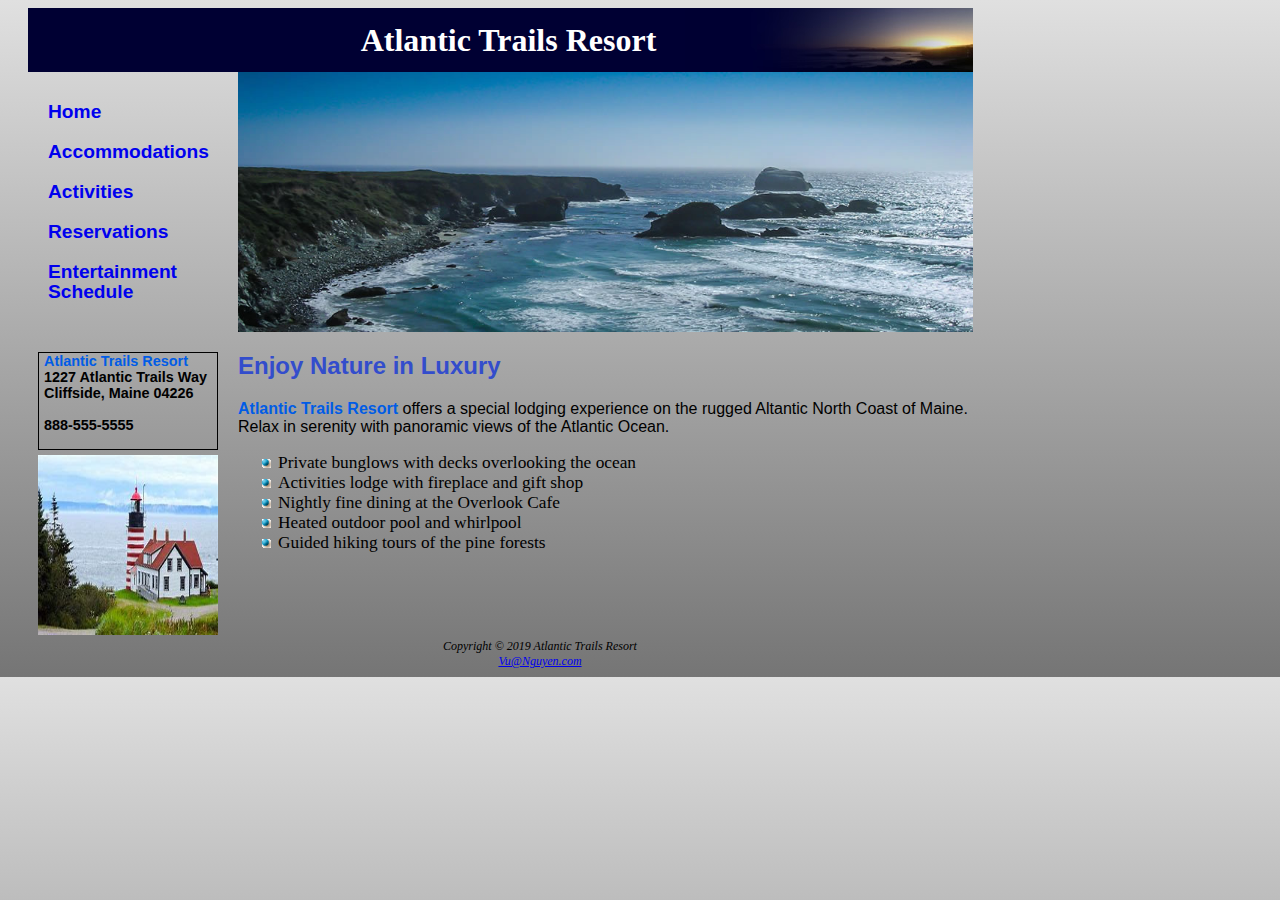
<file: index.html>
<!doctype html>
<html lang="en">
  <head>
    <meta charset="utf-8">
    <meta name="viewport" content="width=device-width, initial-scale=1, shrink-to-fit=no">
    <link rel="stylesheet" type="text/css" href="atlantic.css">
    <link rel="icon" href="images/favicon.ico" type="image/x-icon">
    <title>Atlantic Trails Resort</title>
  </head>
  
  <body class="body">
    <div id="wrapper">
      <div class="header">
        
            <h1>Atlantic Trails Resort</h1>
        
      </div>
      
      <div class="tbrow">
        <div class="nav">
            <nav>
                <a href="index.html">Home</a> &nbsp;&nbsp;
                <a href="accommodations.html">Accommodations</a> &nbsp;&nbsp;
                <a href="activities">Activities</a> &nbsp;&nbsp;
                <a href="reservations">Reservations</a>&nbsp;&nbsp;
                <a href="entertainmentschedule">Entertainment Schedule</a>
            </nav>
            <div class="contact">
              <span class="resort">Atlantic Trails Resort</span> <br>
              1227 Atlantic Trails Way <br>
              Cliffside, Maine 04226 <br> <br>
              888-555-5555 <br> <br>
            </div>      
            <img src="images/lighthouse1.jpg" alt="Lighthouse photo">
        </div>
          
        <div class="main">
          
          <div id="indexpage-mainimage"></div>
          <h2>Enjoy Nature in Luxury</h2>
          <!-- <img src="images/coast.jpg" alt="Coast photo">
          <img src="images/harbor1.png" alt="Harbor photo"> -->
          
          <p><span class="resort">Atlantic Trails Resort</span> offers a special lodging experience on the rugged Altantic North Coast of Maine. Relax in serenity with panoramic views of the Atlantic Ocean.</p>
          <ul>
              <li>Private bunglows with decks overlooking the ocean</li>
              <li>Activities lodge with fireplace and gift shop</li>
              <li>Nightly fine dining at the Overlook Cafe</li>
              <li>Heated outdoor pool and whirlpool</li>
              <li>Guided hiking tours of the pine forests</li>
          </ul>
              
            
        </div>
      </div>
      
      
      <div class="footer">
        
            Copyright &copy; 2019 Atlantic Trails Resort <br>
            <a href="#">Vu@Nguyen.com</a>
        
      </div>
      
    </div>  
  </body>
</html>
</file>
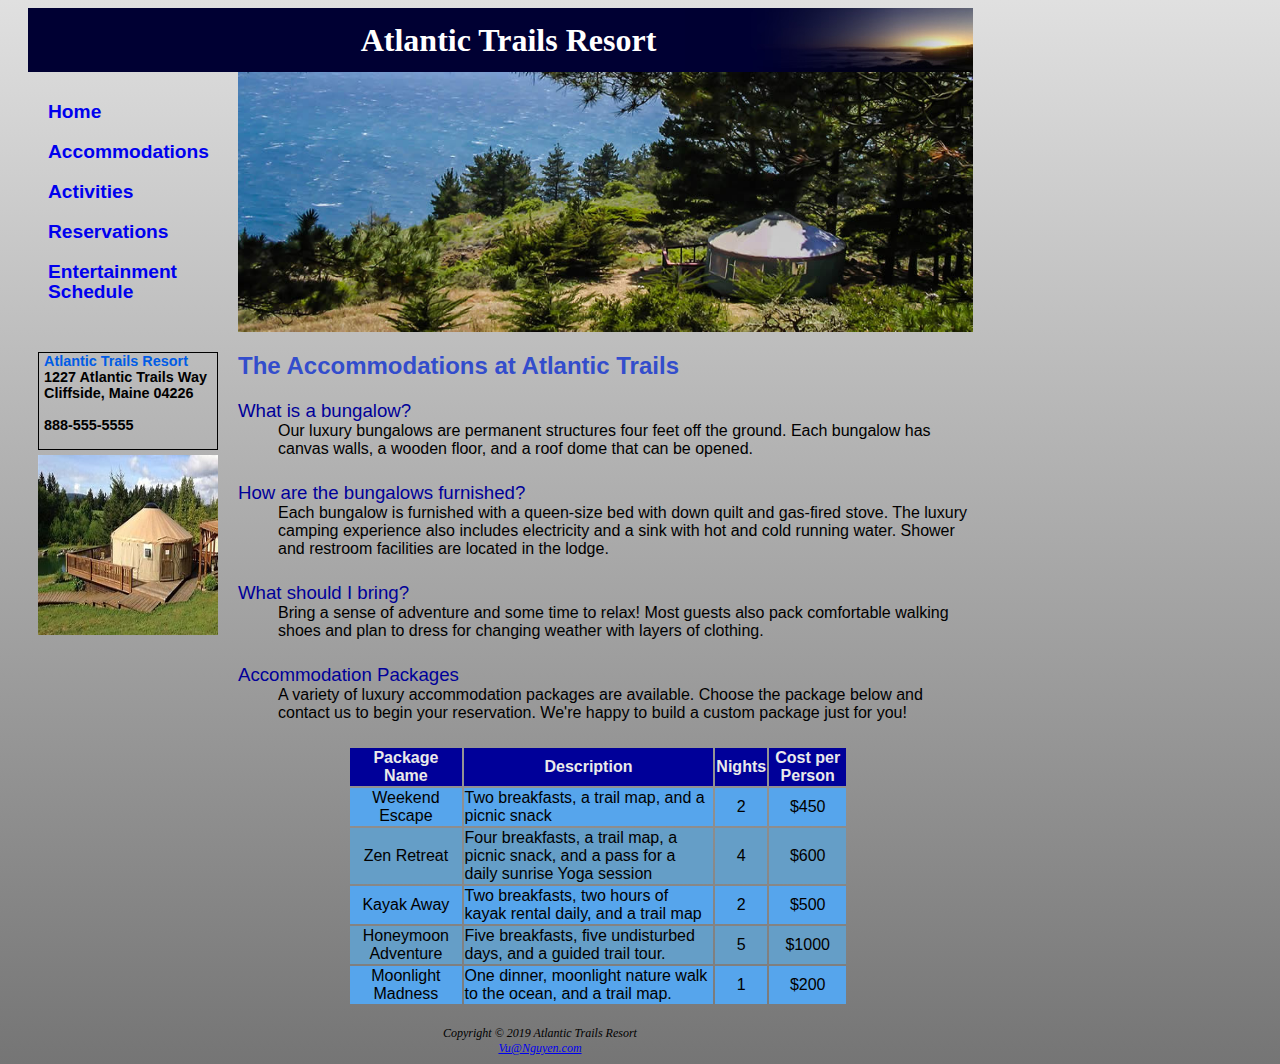
<file: accommodations.html>
<!doctype html>
<html lang="en">
  <head>
    <meta charset="utf-8">
    <meta name="viewport" content="width=device-width, initial-scale=1, shrink-to-fit=no">
    <link rel="stylesheet" type="text/css" href="atlantic.css">
    <link rel="icon" href="images/favicon.ico" type="image/x-icon">
    <title>Atlantic Trails Resort</title>
  </head>
  <body class="body">
    <div id="wrapper">
      <div class="header">
        <h1>Atlantic Trails Resort</h1>
      </div>
      <div class="tbrow">
        <div class="nav">
          <nav>
              <a href="index.html">Home</a> &nbsp;&nbsp;
              <a href="accommodations.html">Accommodations</a> &nbsp;&nbsp;
              <a href="activities">Activities</a> &nbsp;&nbsp;
              <a href="reservations">Reservations</a>&nbsp;&nbsp;
              <a href="entertainmentschedule">Entertainment Schedule</a>
          </nav>
          <div class="contact">
            <span class="resort">Atlantic Trails Resort</span> <br>
            1227 Atlantic Trails Way <br>
            Cliffside, Maine 04226 <br> <br>
            888-555-5555 <br> <br>
          </div>      
          <img src="images/bungalow3.png" alt="Bungalow3 photo">
        </div>
        <div class="main">
          <div id="accommodationspage-mainimage"></div>
          <h2>The Accommodations at Atlantic Trails</h2>
          <!-- <img src="images/bungalow1.jpg" alt="Bungalow1 photo">
          <img src="images/bungalow2.jpg" alt="Bungalow2 photo"> -->
          
          <dl>
            <dt>What is a bungalow?</dt>
            <dd>Our luxury bungalows are permanent structures four feet off the ground. Each bungalow has canvas walls, a wooden floor, and a roof dome that can be opened.</dd>
            <dt>How are the bungalows furnished?</dt>
            <dd>Each bungalow is furnished with a queen-size bed with down quilt and gas-fired stove. The luxury camping experience also includes electricity and a sink 
                with hot and cold running water. Shower and restroom facilities are located in the lodge.</dd>
            <dt>What should I bring?</dt>
            <dd>Bring a sense of adventure and some time to relax! Most guests also pack comfortable walking shoes and plan to dress for changing weather with layers of clothing.</dd>
            <dt>Accommodation Packages</dt>
            <dd>A variety of luxury accommodation packages are available. Choose the package below and contact us to begin your reservation. We're happy to build a custom package just for you!</dd>
          </dl>
          <table class="table">
            <tr>
              <th>Package Name</th>
              <th>Description</th>
              <th>Nights</th>
              <th>Cost per Person</th>
            </tr>
            <tr>
              <td>Weekend Escape</td>
              <td class="alignleft">Two breakfasts, a trail map, and a picnic snack</td>
              <td>2</td>
              <td>$450</td>
            </tr>
            <tr>
              <td>Zen Retreat</td>
              <td class="alignleft">Four breakfasts, a trail map, a picnic snack, and a pass for a daily sunrise Yoga session</td>
              <td>4</td>
              <td>$600</td>
            </tr>
            <tr>
              <td>Kayak Away</td>
              <td class="alignleft">Two breakfasts, two hours of kayak rental daily, and a trail map</td>
              <td>2</td>
              <td>$500</td>
            </tr>
            <tr>
              <td>Honeymoon Adventure</td>
              <td class="alignleft">Five breakfasts, five undisturbed days, and a guided trail tour.</td>
              <td>5</td>
              <td>$1000</td>
            </tr>  
            <tr>
              <td>Moonlight Madness</td>
              <td class="alignleft">One dinner, moonlight nature walk to the ocean, and a trail map.</td>
              <td>1</td>
              <td>$200</td>
            </tr>      
          </table>
        </div>
      </div>
      <div class="footer"> 
          Copyright &copy; 2019 Atlantic Trails Resort <br>
          <a href="#">Vu@Nguyen.com</a>
      </div>
    </div>
  </body>
</html>
</file>
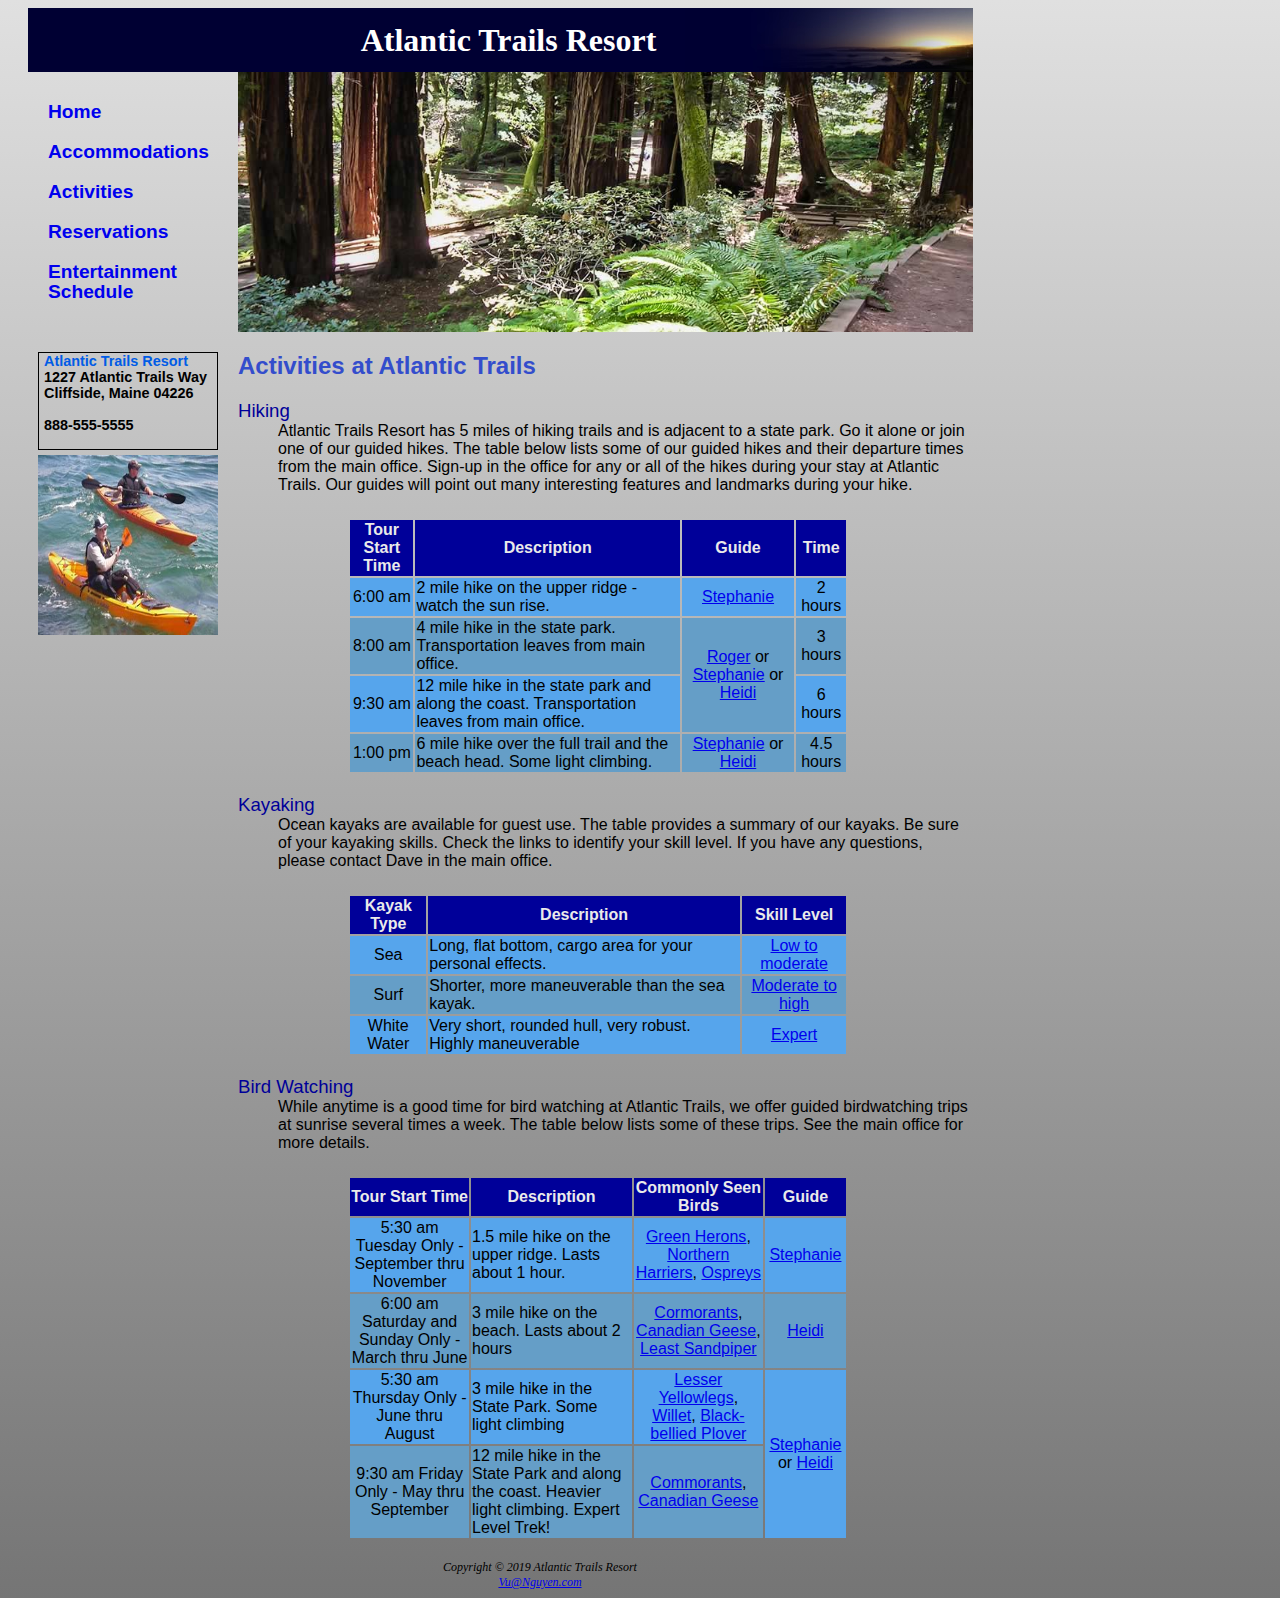
<file: activities.html>
<!doctype html>
<html lang="en">
  <head>
    <meta charset="utf-8">
    <meta name="viewport" content="width=device-width, initial-scale=1, shrink-to-fit=no">
    <link rel="stylesheet" type="text/css" href="atlantic.css">
    <link rel="icon" href="images/favicon.ico" type="image/x-icon">
    <title>Atlantic Trails Resort</title>
  </head>
  <body class="body">
    <div id="wrapper">
      <div class="header">
          <h1>Atlantic Trails Resort</h1>
      </div>
      <div class="tbrow">
        <div class="nav">
          <nav>
              <a href="index.html">Home</a> &nbsp;&nbsp;
              <a href="accommodations.html">Accommodations</a> &nbsp;&nbsp;
              <a href="activities">Activities</a> &nbsp;&nbsp;
              <a href="reservations">Reservations</a>&nbsp;&nbsp;
              <a href="entertainmentschedule">Entertainment Schedule</a>
          </nav>
          <div class="contact">
              <span class="resort">Atlantic Trails Resort</span> <br>
              1227 Atlantic Trails Way <br>
              Cliffside, Maine 04226 <br> <br>
              888-555-5555 <br> <br>
            </div>      
            <img src="images/kayak1.jpg" alt="Kayak photo">
        </div>
        <div class="main">
          <div id="activitiespage-mainimage"></div>
          <h2>Activities at Atlantic Trails</h2>
          <dl>
            <dt>Hiking</dt>
            <dd>Atlantic Trails Resort has 5 miles of hiking trails and is adjacent to a state park. Go it alone or join one of our guided hikes.
                The table below lists some of our guided hikes and their departure times from the main office. Sign-up in the office for any or 
                all of the hikes during your stay at Atlantic Trails. Our guides will point out many interesting features and landmarks during your hike.
            </dd>
          </dl>
            <table class="table">
              <tr>
                <th>Tour Start Time</th>
                <th>Description</th>
                <th>Guide</th>
                <th>Time</th>
              </tr>
              <tr>
                <td>6:00 am</td>
                <td class="alignleft">2 mile hike on the upper ridge - watch the sun rise.</td>
                <td> <a href="#">Stephanie</a></td>
                <td>2 hours</td>
              </tr>
              <tr>
                <td>8:00 am</td>
                <td class="alignleft">4 mile hike in the state park. Transportation leaves from main office.</td>
                <td rowspan="2"><a href="#">Roger</a> or <a href="#">Stephanie</a> or <a href="#">Heidi</a></td>
                <td>3 hours</td>
              </tr>
              <tr>
                <td>9:30 am</td>
                <td class="alignleft">12 mile hike in the state park and along the coast. Transportation leaves from main office.</td>
                <td>6 hours</td>
              </tr>
              <tr>
                <td>1:00 pm</td>
                <td class="alignleft">6 mile hike over the full trail and the beach head. Some light climbing.</td>
                <td><a href="#">Stephanie</a> or <a href="#">Heidi</a></td>
                <td>4.5 hours</td>
              </tr>     
            </table>
          <dl>
            <dt>Kayaking</dt>
            <dd>Ocean kayaks are available for guest use. The table provides a summary of our kayaks. Be sure of your kayaking skills. Check the links
                to identify your skill level. If you have any questions, please contact Dave in the main office.
            </dd>
          </dl>
            <table class="table">
              <tr>
                <th>Kayak Type</th>
                <th>Description</th>
                <th>Skill Level</th>
              </tr>
              <tr>
                <td>Sea</td>
                <td class="alignleft">Long, flat bottom, cargo area for your personal effects.</td>
                <td><a href="#">Low to moderate</a></td>
                
              </tr>
              <tr>
                <td>Surf</td>
                <td class="alignleft">Shorter, more maneuverable than the sea kayak.</td>
                <td><a href="#">Moderate to high</a></td>           
              </tr>
              <tr>
                <td>White Water</td>
                <td class="alignleft">Very short, rounded hull, very robust. Highly maneuverable</td>
                <td><a href="#">Expert</a></td>
              </tr>  
            </table>
          <dl>   
            <dt>Bird Watching</dt>
            <dd>While anytime is a good time for bird watching at Atlantic Trails, we offer guided birdwatching trips at sunrise several times a week.
                The table below lists some of these trips. See the main office for more details.
            </dd>
          </dl>
            <table class="table">
              <tr>
                <th>Tour Start Time</th>
                <th>Description</th>
                <th>Commonly Seen Birds</th>
                <th>Guide</th>
              </tr>
              <tr>
                <td>5:30 am Tuesday Only - September thru November</td>
                <td class="alignleft">1.5 mile hike on the upper ridge. Lasts about 1 hour.</td>
                <td><a href="#">Green Herons</a>, <a href="#">Northern Harriers</a>, <a href="#">Ospreys</a></td>
                <td><a href="#">Stephanie</a></td>
              </tr>
              <tr>
                <td>6:00 am Saturday and Sunday Only - March thru June</td>
                <td class="alignleft">3 mile hike on the beach. Lasts about 2 hours</td>
                <td><a href="#">Cormorants</a>, <a href="#">Canadian Geese</a>, <a href="#">Least Sandpiper</a></td>
                <td><a href="#">Heidi</a></td>
              </tr>
              <tr>
                <td>5:30 am Thursday Only - June thru August</td>
                <td class="alignleft">3 mile hike in the State Park. Some light climbing</td>
                <td><a href="#">Lesser Yellowlegs</a>, <a href="#">Willet</a>, <a href="#">Black-bellied Plover</a></td>
                <td rowspan="2"><a href="#">Stephanie</a> or <a href="#">Heidi</a></td>
              </tr>
              <tr>
                <td>9:30 am Friday Only - May thru September</td>
                <td class="alignleft">12 mile hike in the State Park and along the coast. Heavier light climbing. Expert Level Trek!</td>
                <td><a href="#">Commorants</a>, <a href="#">Canadian Geese</a></td>
              </tr>     
            </table>
        </div>
      </div>
      <div class="footer">
        Copyright &copy; 2019 Atlantic Trails Resort <br>
        <a href="#">Vu@Nguyen.com</a>
      </div>
    </div>
  </body>
</html>
</file>
<file: atlantic.css>
/* html {
	background-color: linear-gradient(#E0E0E0, #757575);
} */
.body {
	height: 100%;
	background-color: #E0E0E0;  
	background-image: linear-gradient(#E0E0E0, #757575);
	/* background-color: linear-gradient(#E0E0E0, #757575); */
}

body {
	width: 100vw;
	height: 100vw;
	/* background-color: yellow; */
	text-decoration-color: #000001;
	font-family: Arial, Helvetica, sans-serif;
}

nav {
	line-height: 1.25em;
	font-weight: bold;
	display: table;
	padding-left: 20px;
}

.header h1 {
	font-family: Georgia, 'Times New Roman', Times, serif;
	text-indent: 0.5em;
	margin: 0px;
}

ul {
	list-style-image: url('images/marker.gif');
	font-family: 'Times New Roman', Times, serif;
	font-size: 13pt;
}

nav a {
	text-decoration: none;
	display: table-row;
	font-size: 120%;
}

.table {
	margin-left: 15%;
	margin-right: 15%;
	margin-bottom: 20px;
	width: 500px;
}

h2 {
	color: #334DCC;
}

dd {
	margin-bottom: 1.5em;
}

dt {
	color: #000099;
	font-size: 14pt;
}

img {
	height: 180px;
	width: 180px;
	padding-left: 10px;
}

.resort {
	color: #005CE6;
	font-weight: bold;
}

.contact {
	border: 1px solid;
	font-size: 10pt;
	font-size: 90%;
	margin: 50px 0 5px 10px;
	font-weight: bold;
	padding: 0 0 0 5px;
}

#wrapper {
	margin: 5px 20px 5px 20px;
	min-width: 975px;
	max-width: 1300px;
	width: 80%;
	display: table;
	table-layout: fixed;
}

.header {
	background-color: #000033;
	color: #FFFFFF;
	background-image: url(images/sunset.jpg);
	background-repeat: no-repeat;
	background-position: right;
	line-height: 400%;
	text-align: center;
	width: 945px;
}

#tbrow {
	display: table-row;
	min-width: 975px;
	max-width: 1300px;
}

.nav, .main {
	display: table-cell;
	float: left;
}

.nav {
	width: 190px;
	margin-top: 30px;
}

.main {
	width: 735px;
	margin-left: 20px;
	margin-right: 30px;
}

.footer {
	display: table-row;
	min-width: 975px;
	max-width: 1300px;
	font-size: 75%;
	font-style: italic;
	text-align: center;
	font-family: 'Times New Roman', Times, serif;
}

#indexpage-mainimage {
	background: url("images/coast-main.jpg");
	background-size: 100% 100%;
	background-repeat: no-repeat;
	height: 260px;
}

#accommodationspage-mainimage {
	background: url("images/bungalow-main.jpg");
	background-size: 100% 100%;
	background-repeat: no-repeat;
	height: 260px;
}

#activitiespage-mainimage {
	background: url("images/trail-main.jpg");
	background-size: 100% 100%;
	background-repeat: no-repeat;
	height: 260px;
}

/* table {
	width: 500px;
} */

th {
	background-color: #000099;
	color: #EAEAEA;
	font-weight: bold;
	text-align: center;
}

td {
	text-align: center;
}

table tr:nth-child(even) {
	background-color: #56A5EC;
}

table tr:nth-child(odd) {
	background-color: #659EC7;
}

.alignleft {
	text-align: left;
}
</file>
